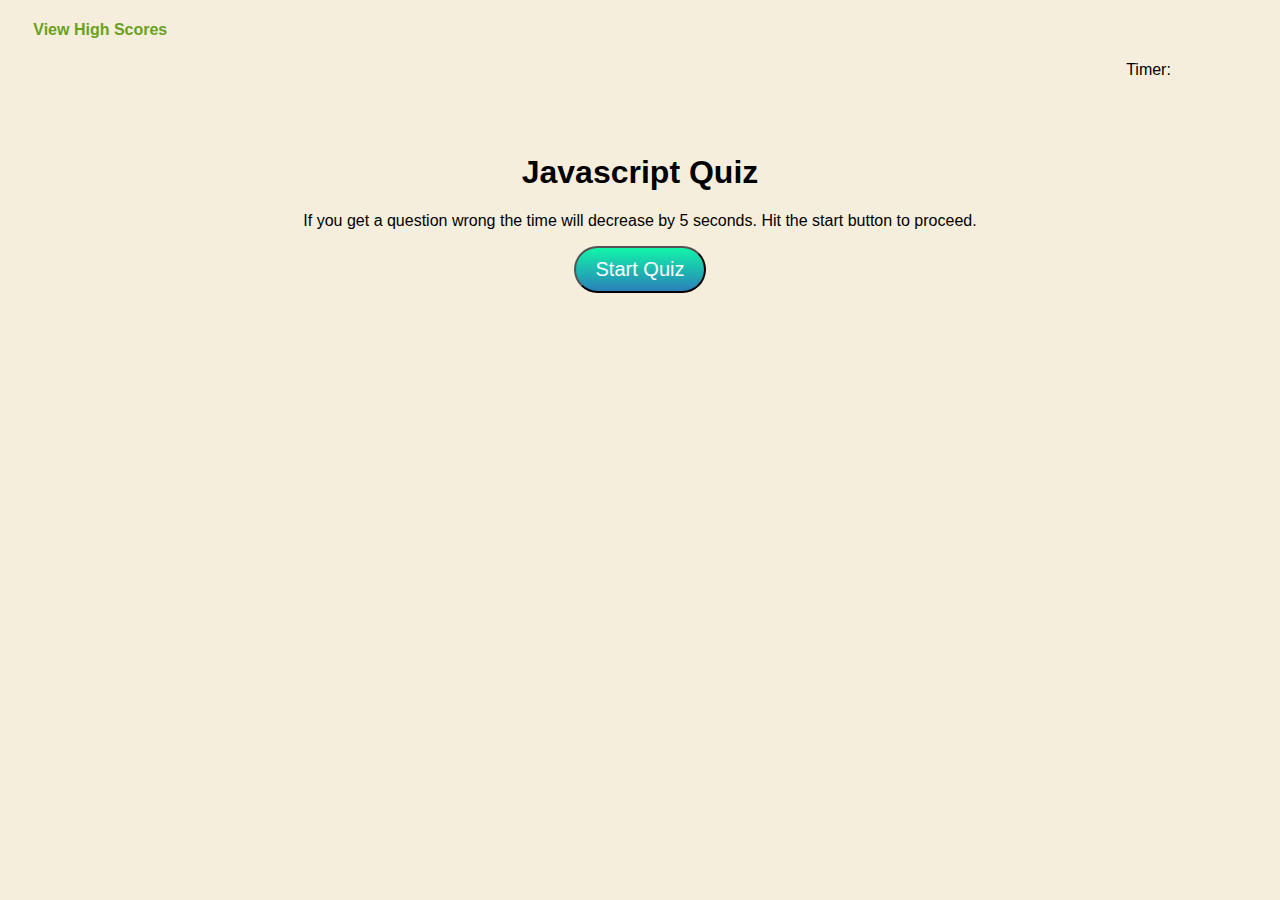
<file: index.html>
<!DOCTYPE html>
<html lang="en">

<head>
    <meta charset="UTF-8">
    <meta http-equiv="X-UA-Compatible" content="IE=edge">
    <meta name="viewport" content="width=device-width, initial-scale=1.0">
    <title>Javascript Quiz</title>
    <link rel="stylesheet" href="./assets/css/style.css">
</head>

<body>
    <header>
        <h4 id="viewScores">View High Scores</h4>
        <p id="timer"></p>
    </header>
    <main>
        <section>

            <!-- Intro to quiz Section-->
            <div id="openingSection" class="show">
                <div class="opening container">
                    <h1>Javascript Quiz</h1>
                    <p>If you get a question wrong the time will decrease by 5 seconds. Hit the start button to proceed.
                    </p>
                    <button class="btn startendButton" id="startButton">Start Quiz</button>
                </div>
            </div>

            <!-- Questions Section -->
            <div id="questionSection" class="hide">
                <div id="questions container">
                    <div id="questionNumber"> </div>
                    <div id="answers" class="btn-grid"></div>
                </div>
            </div>

            <!-- Game Over section -->
            <div id="closingSection" class="hide">
                <div class="closing container">
                    <div id="score">
                    </div>

                    <form id="initialsForm">
                        <label>Enter Initials</label>
                        <input type="text" name="highscore" id="initials" placeholder="initals here">
                        <button class="btn startendButton" id="formButton" type="submit">Submit</button>
                    </form>
                </div>
            </div>

            <!-- High Scores Section-->
            <div id="highScoreSection" class="hide">
                <div class="highScores container">
                    <h1 class="highScore">High Scores</h1>
                    <ol id="highScoreList" class="scoreList"></ol>
                    <div>
                        <button class="btn" id="backButton">Back</button>
                        <button class="btn" id="clearButton">Clear All Scores</button>
                    </div>
                </div>
            </div>
        </section>
    </main>

    <script src="./assets/js/script.js"></script>
</body>

</html>
</file>
<file: assets/css/style.css>
:root {
    --text1: center;
    --no: none;
}


/* Universal Selector */
* {
    font-family: 'Segoe UI', Tahoma, Geneva, Verdana, sans-serif;
}


/* Element Selectors */
body {
    background-color: rgb(245, 238, 220);
}

section {
    text-align: var(--text1);
}

h1 {
    text-align: var(--text1);
}

header {
    padding-bottom: 3%;
}


/* Class Selectors */
.btn {
    background-color: fuchsia;
    border-radius: 28px;
    color: #ffffff;
    font-size: 20px;
    padding: 10px 20px 10px 20px;
    text-decoration: var(--no);
}

.btn:hover {
    background: #3cb0fd;
    text-decoration: var(--no);
}

.startendButton {
    background: #11f5a9;
    background-image: -webkit-linear-gradient(top, #11f5a9, #2980b9);
    background-image: -moz-linear-gradient(top, #11f5a9, #2980b9);
    background-image: -ms-linear-gradient(top, #11f5a9, #2980b9);
    background-image: -o-linear-gradient(top, #11f5a9, #2980b9);
    background-image: linear-gradient(to bottom, #11f5a9, #2980b9);
    -webkit-border-radius: 28;
    -moz-border-radius: 28;
}

.btn-grid {
    display: grid;
    grid-template-rows: repeat(4, auto);
    grid-gap: 5px;
    margin: 20px 0;
}

.show {
    display: block;
}

.hide {
    display: none;
}


/* ID Selectors */

/* Opening Section */
#timer {
    text-align: right;
    padding-right: 8%;
}

#viewScores {
    cursor: pointer;
    color: #6AA121;
    margin-left: 2%;
}

/* Question Section */
#questionNumber {
    font-size: large;
    font-weight: bold;
}

#answers {
    margin: 1% 25%;
}



/* High Scores Section */
ol {
    list-style-type: number;
    width: 50%;
    margin: 3% auto;
    text-align: var(--text1);
}

li:nth-child(odd) {
    background-color: lightyellow;
    ;
}
</file>
